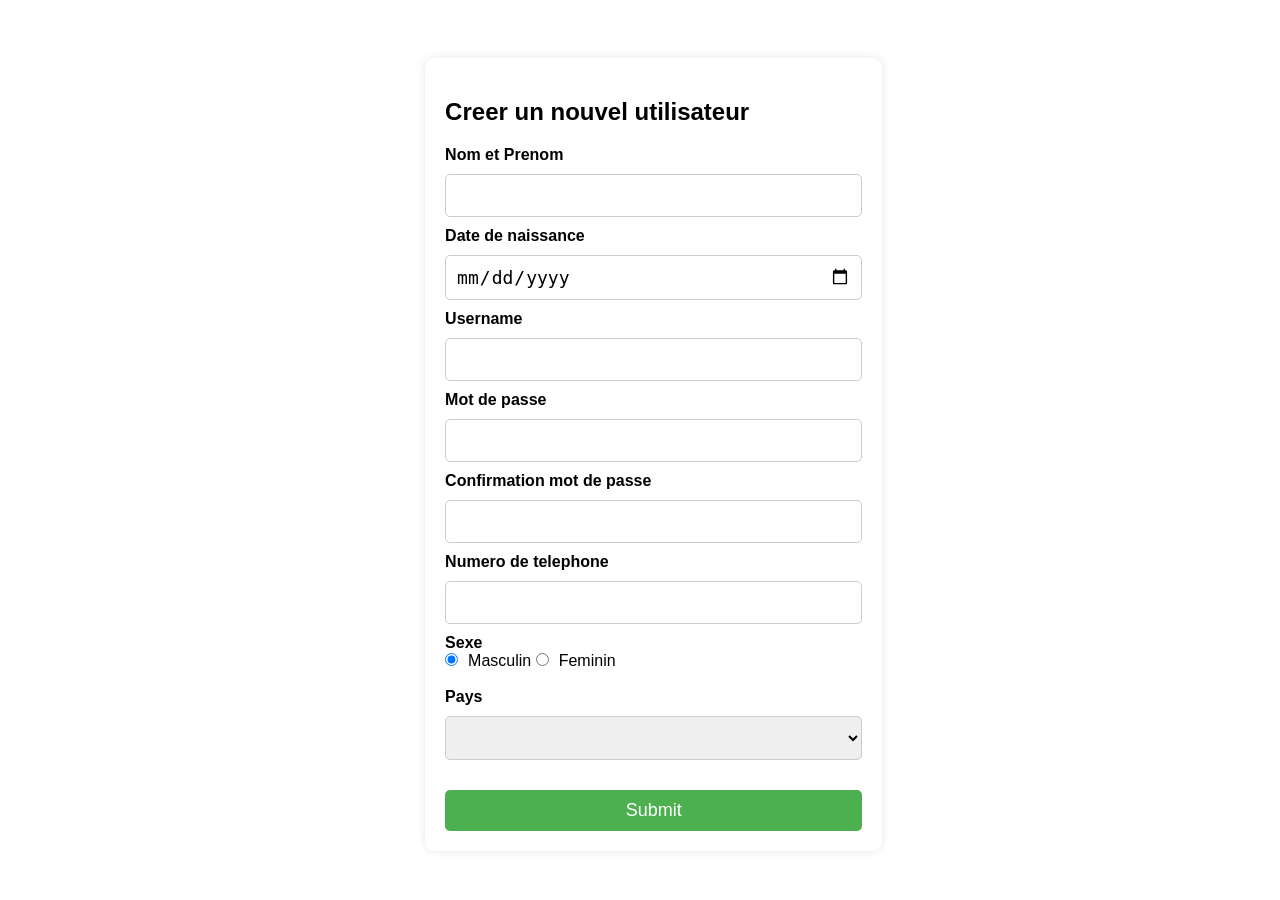
<file: adduser.html>
<!DOCTYPE html>
<html>
<head>
    <title>ajouter des utilisateurs</title>
    <style type="text/css">
        body {
            background-image: url(https://img.freepik.com/free-photo/abstract-background-cement-wall-shadow-light-concept_53876-95320.jpg);
            background-size: cover;
            font-family: Arial, sans-serif;
        }
        div {
            position: relative;
            top: 50px;
            width: 33%;
            left: 33%;
            background-color: rgba(255, 255, 255, 0.8);
            padding: 20px;
            border-radius: 10px;
            box-shadow: 0px 0px 10px 0px rgba(0, 0, 0, 0.1);
        }
        input[type="text"], input[type="date"], input[type="password"], input[type="tel"], select {
            font-size: 18px;
            width: 100%;
            padding: 10px;
            margin: 10px 0;
            box-sizing: border-box;
            border: 1px solid #ccc;
            border-radius: 5px;
        }
        input[type="radio"] {
            margin: 0 10px 0 0;
        }
        input[type="submit"] {
            font-size: 18px;
            width: 100%;
            padding: 10px;
            background-color: #4CAF50;
            color: white;
            border: none;
            border-radius: 5px;
            cursor: pointer;
            margin-top: 20px;
        }
        input[type="submit"]:hover {
            background-color: #45a049;
        }
        label {
            font-weight: bold;
        }
        p {
            color: red;
            font-weight: bold;
        }
    </style>
</head>
<body>
    <div>
        <h2>Creer un nouvel utilisateur</h2>
        <!-- PHP error messages removed for HTML version -->
        <form action="fun/adduser.php" method="get"> 
            <label>Nom et Prenom</label>
            <input type="text" name="wname" required><br>
            <label>Date de naissance</label>
            <input type="date" name="wdate" required><br>
            <label>Username</label>
            <input type="text" name="wusername" required><br>
            <label>Mot de passe</label>
            <input type="password" name="wpassword" required><br>
            <label>Confirmation mot de passe</label>
            <input type="password" name="wpassword2" required><br>
            <label>Numero de telephone</label> 
            <input type="tel" name="wtele" required><br>
            <label>Sexe</label><br>
            <input type="radio" name="wsex" value="m" checked>Masculin
            <input type="radio" name="wsex" value="f">Feminin<br><br>
            <label>Pays</label><br>
            <select name="wcountry" required>
                <option value=""></option>
                <option value="Algerie">Algerie</option>  
                <option value="Maroc">Maroc</option> 
                <option value="Tunisie">Tunisie</option> 
                <option value="Egypte">Egypte</option> 
                <option value="Lybia">Lybia</option> 
                <option value="France">France</option> 
                <option value="Italie">Italie</option> 
                <option value="Espagne">Espagne</option> 
                <option value="Allemagne">Allemagne</option> 
                <option value="Emirates">Emirates</option>
            </select><br>
            <input type="submit" value="Submit">
        </form>
    </div>
</body>
</html>
</file>
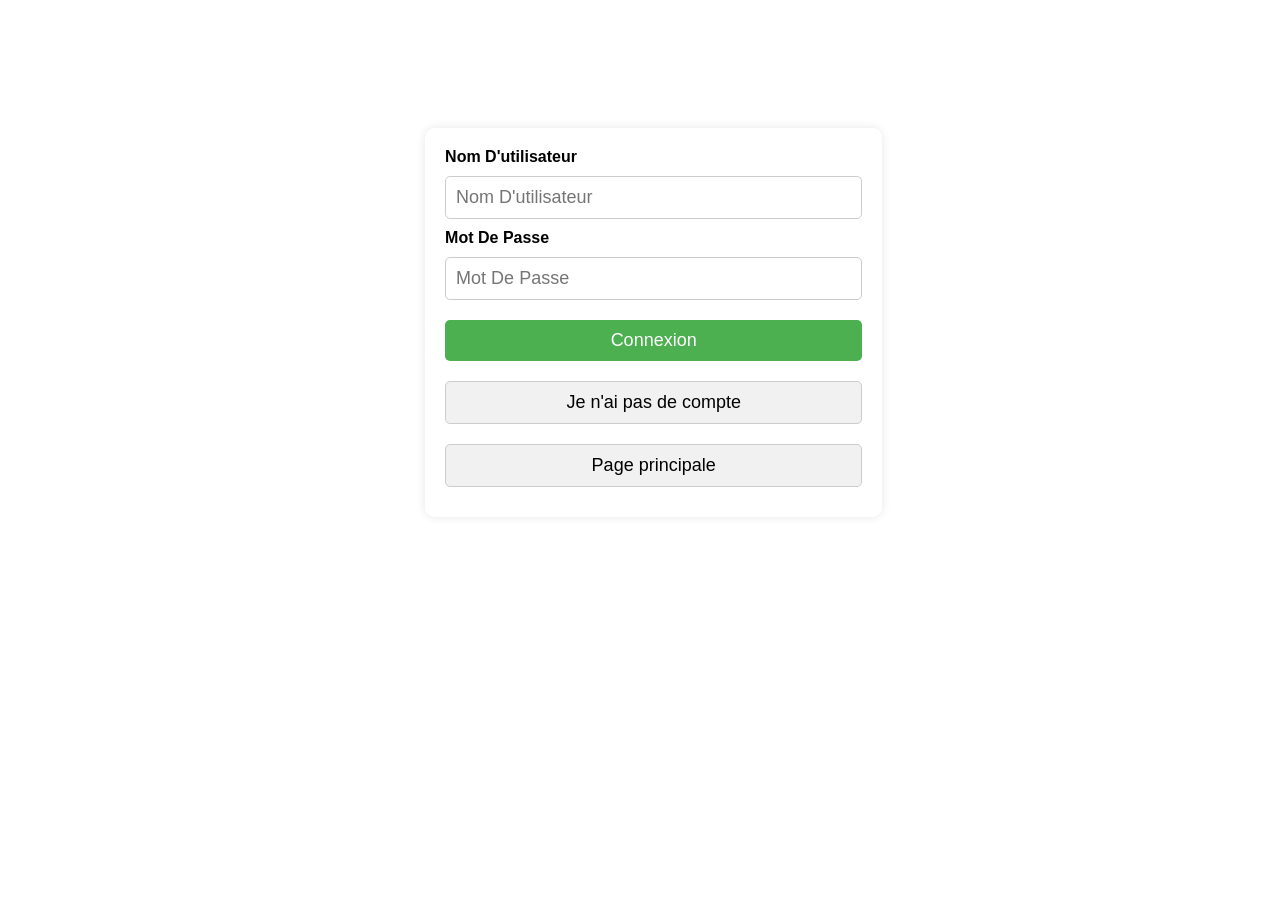
<file: login.html>
<!DOCTYPE html>
<html>
<head>
    <title>Page de connexion</title>
    <style type="text/css">
        body {
            background-image: url(https://img.freepik.com/free-photo/abstract-background-cement-wall-shadow-light-concept_53876-95320.jpg);
            background-size: cover;
            font-family: Arial, sans-serif;
        }
        div {
            position: relative;
            top: 120px;
            width: 33%;
            left: 33%;
            background-color: rgba(255, 255, 255, 0.8);
            padding: 20px;
            border-radius: 10px;
            box-shadow: 0px 0px 10px 0px rgba(0, 0, 0, 0.1);
        }
        input[type="text"], input[type="password"], input[type="submit"] {
            font-size: 18px;
            width: 100%;
            padding: 10px;
            margin: 10px 0;
            box-sizing: border-box;
            border: 1px solid #ccc;
            border-radius: 5px;
        }
        input[type="submit"] {
            background-color: #4CAF50;
            color: white;
            border: none;
            cursor: pointer;
        }
        input[type="submit"]:hover {
            background-color: #45a049;
        }
        label {
            font-weight: bold;
        }
        button {
            font-size: 18px;
            width: 100%;
            padding: 10px;
            margin: 10px 0;
            box-sizing: border-box;
            border: 1px solid #ccc;
            border-radius: 5px;
            background-color: #f1f1f1;
            cursor: pointer;
        }
        button a {
            text-decoration: none;
            color: black;
        }
        button:hover {
            background-color: #ddd;
        }
    </style>
</head>
<body>
    <div>
        <form action="fun/logintest.php" method="get">
            <label>Nom D'utilisateur</label>
            <input type="text" name="n1" placeholder="Nom D'utilisateur" required>
            <br>
            <label>Mot De Passe</label>
            <input type="password" name="n2" placeholder="Mot De Passe" required>
            <br>
            <input type="submit" value="Connexion">
        </form>
        <button>
            <a href="adduser.html">Je n'ai pas de compte</a>
        </button>
        <button>
            <a href="index.html">Page principale</a>
        </button>
    </div>
</body>
</html>
</file>
